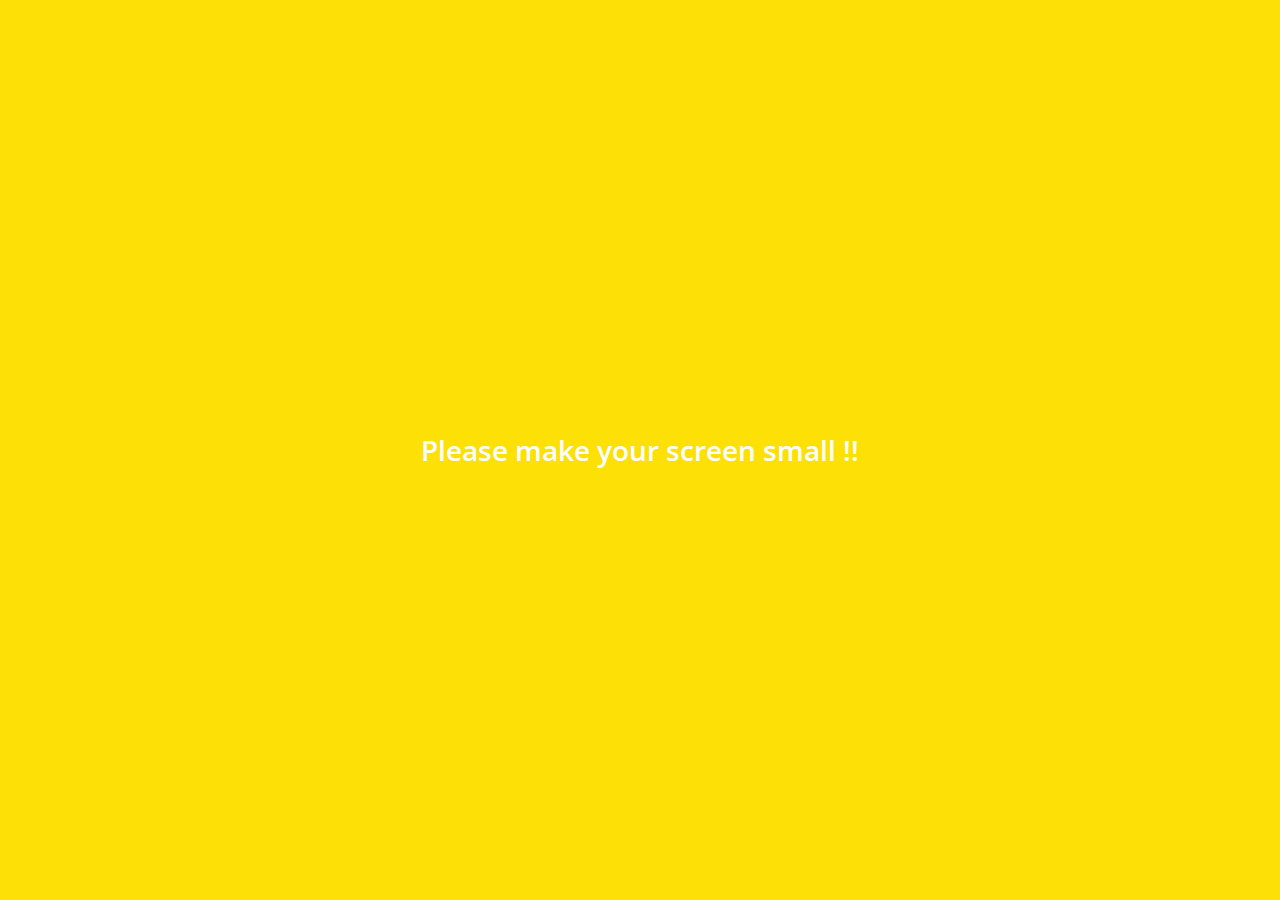
<file: index.html>
<!DOCTYPE html>
<html lang="en">
  <head>
    <meta charset="UTF-8" />
    <meta name="viewport" content="width=device-width, initial-scale=1.0" />
    <meta http-equiv="X-UA-Compatible" content="ie=edge" />
    <link
      rel="stylesheet"
      href="https://use.fontawesome.com/releases/v5.8.1/css/all.css"
      integrity="sha384-50oBUHEmvpQ+1lW4y57PTFmhCaXp0ML5d60M1M7uH2+nqUivzIebhndOJK28anvf"
      crossorigin="anonymous"
    />
    <link rel="stylesheet" href="css/style.css" />
    <title>Chats | Kakao Clone</title>
  </head>
  <body>
    <div class="status-bar">
      <div class="status-bar__column">
        <span class="status-bar__clock">
          10:14
        </span>
      </div>
      <div class="status-bar__column">
        <i class="fas fa-clock"></i>
        <i class="fas fa-volume-mute"></i>
        <i class="fas fa-wifi"></i>
        <span class="status-bar__battery-level">50%</span>
        <i class="fas fa-battery-half"></i>
      </div>
    </div>
    <header class="header">
      <div class="header__header-column">
        <h1 class="header__title">Chats</h1>
      </div>
      <div class="header__header-column">
        <span class="header__icon">
          <i class="fas fa-search"></i>
        </span>
        <span class="header__icon">
          <i class="far fa-comment"></i>
        </span>
        <span class="header__icon">
          <i class="fas fa-cog"></i>
        </span>
      </div>
    </header>
    <main class="chats">
      <ul class="chats__list">
        <li class="chats__chat chat">
          <a href="chat.html">
            <div class="chats__chat friend friend--lg">
              <div class="friend__column">
                <img src="images/avatar.png" class="m-avatar friend__avatar" />
                <div class="friend__content">
                  <span class="friend__name">
                    황민현
                  </span>
                  <span class="friend__bottom-text">
                    안녕?
                  </span>
                </div>
              </div>
              <div class="friend__column">
                <span class="chat__timestamp">
                  March 8
                </span>
              </div>
            </div>
          </a>
        </li>
      </ul>
    </main>
    <nav class="nav">
      <ul class="nav__list">
        <li class="nav__list-item">
          <a href="friends.html" class="nav__list-link">
            <i class="far fa-user"></i>
          </a>
        </li>
        <li class="nav__list-item">
          <a href="index.html" class="nav__list-link">
            <div class="nav__badge">7</div>
            <i class="fas fa-comments"></i>
          </a>
        </li>
        <li class="nav__list-item">
          <a href="find.html" class="nav__list-link">
            <i class="fas fa-search"></i>
          </a>
        </li>
        <li class="nav__list-item">
          <a href="more.html" class="nav__list-link">
            <i class="fas fa-ellipsis-h"></i>
          </a>
        </li>
      </ul>
    </nav>
    <div class="bigScreen">
      <span class="bigScreen__text">
        Please make your screen small !!
      </span>
    </div>
  </body>
</html>
</file>
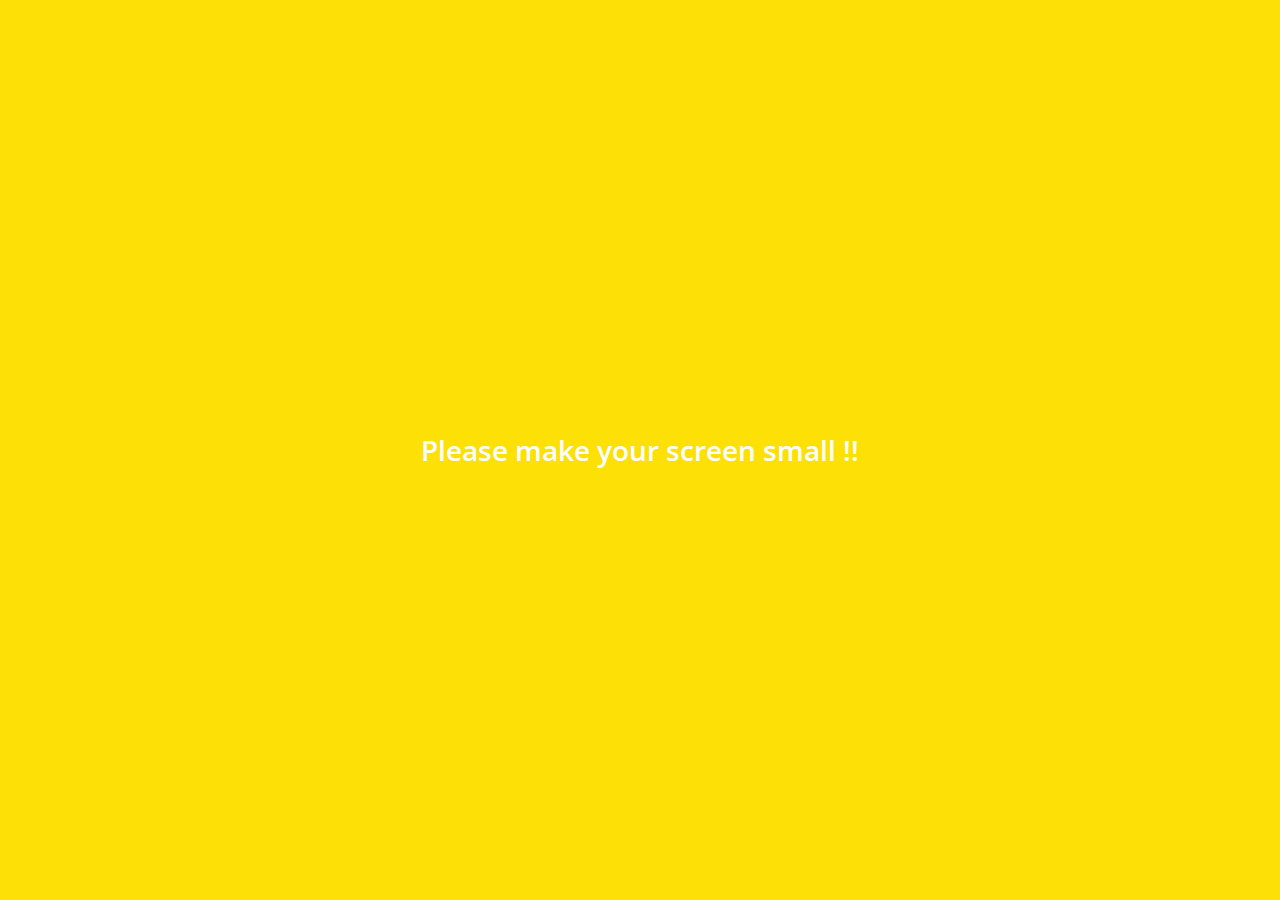
<file: chat.html>
<!DOCTYPE html>
<html lang="en">
  <head>
    <meta charset="UTF-8" />
    <meta name="viewport" content="width=device-width, initial-scale=1.0" />
    <meta http-equiv="X-UA-Compatible" content="ie=edge" />
    <link
      rel="stylesheet"
      href="https://use.fontawesome.com/releases/v5.8.1/css/all.css"
      integrity="sha384-50oBUHEmvpQ+1lW4y57PTFmhCaXp0ML5d60M1M7uH2+nqUivzIebhndOJK28anvf"
      crossorigin="anonymous"
    />
    <link rel="stylesheet" href="css/style.css" />
    <title>Chat | Kakao Clone</title>
  </head>
  <body class="chats-body">
    <div class="header-wrapper">
      <div class="status-bar">
        <div class="status-bar__column">
          <span class="status-bar__clock">
            10:14
          </span>
        </div>
        <div class="status-bar__column">
          <i class="fas fa-clock"></i>
          <i class="fas fa-volume-mute"></i>
          <i class="fas fa-wifi"></i>
          <span class="status-bar__battery-level">50%</span>
          <i class="fas fa-battery-half"></i>
        </div>
      </div>
      <header class="header chat-header">
        <div class="header__header-column">
          <a href="index.html" class="header__back-btn">
            <i class="fas fa-arrow-left"></i>
          </a>
          <h1 class="header-title chat-tt">황민현</h1>
        </div>
        <div class="header__header-column">
          <span class="header__icon">
            <i class="fas fa-search"></i>
          </span>
          <span class="header__icon">
            <i class="fas fa-bars"></i>
          </span>
        </div>
      </header>
    </div>
    <main class="chat-screen">
      <ul class="chat__messages">
        <span class="chat__timestamp">Friday, January 11, 2019</span>
        <li class="incoming-message message">
          <img src="images/avatar.png" class="g-avatar mesaage__avatar" />
          <div class="message__content">
            <h3 class="message__author">황민현</h3>
            <span class="message__bubble">
              수빈아
            </span>
            <span class="message__timestamp">20:39</span>
          </div>
        </li>
        <li class="sent-message message">
          <div class="message__content">
            <span class="message__timestamp">20:40</span>
            <span class="message__bubble">
              안녕 민현아~
            </span>
          </div>
        </li>
        <li class="incoming-message message">
          <img src="images/avatar.png" class="g-avatar mesaage__avatar" />
          <div class="message__content">
            <h3 class="message__author">황민현</h3>
            <span class="message__bubble">
              안녕?
            </span>
            <span class="message__timestamp">20:41</span>
          </div>
        </li>
      </ul>
    </main>
    <div class="chat__write--container">
      <input type="text" class="chat__write" class="chat__write-input" />
      <div class="chat__icon-left chat__icon">
        <i class="far fa-plus-square"></i>
      </div>
      <div class="chat__icon-right chat__icon">
        <span class="chat__write-icon">
          <i class="far fa-smile-wink"></i>
        </span>
        <span class="chat__write-icon">
          <i class="fas fa-microphone"></i>
        </span>
      </div>
    </div>
    <div class="bigScreen">
      <span class="bigScreen__text">
        Please make your screen small !!
      </span>
    </div>
  </body>
</html>
</file>
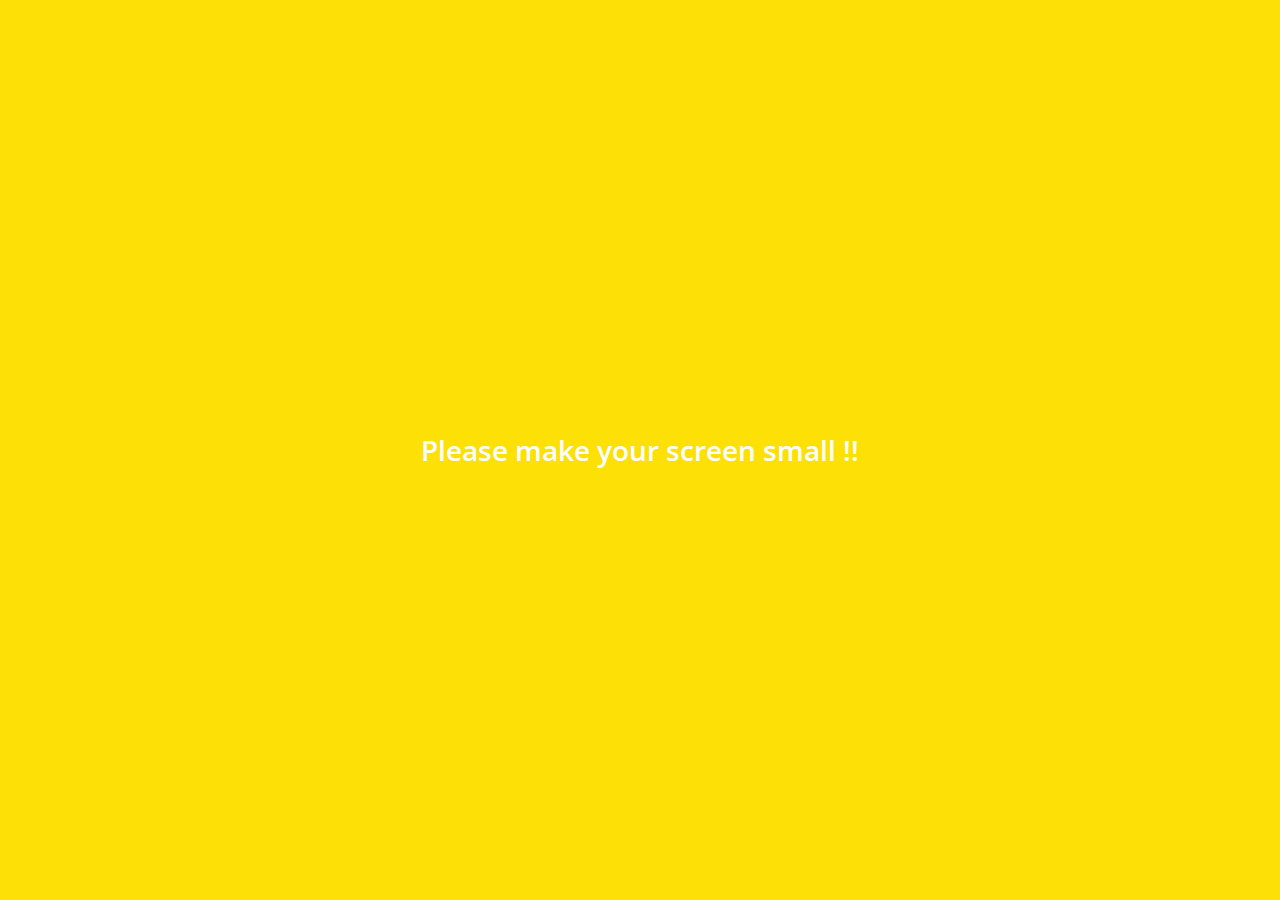
<file: find.html>
<!DOCTYPE html>
<html lang="en">
  <head>
    <meta charset="UTF-8" />
    <meta name="viewport" content="width=device-width, initial-scale=1.0" />
    <meta http-equiv="X-UA-Compatible" content="ie=edge" />
    <link
      rel="stylesheet"
      href="https://use.fontawesome.com/releases/v5.8.1/css/all.css"
      integrity="sha384-50oBUHEmvpQ+1lW4y57PTFmhCaXp0ML5d60M1M7uH2+nqUivzIebhndOJK28anvf"
      crossorigin="anonymous"
    />
    <link rel="stylesheet" href="css/style.css" />
    <title>Find| Kakao Clone</title>
  </head>
  <body>
    <div class="status-bar">
      <div class="status-bar__column">
        <span class="status-bar__clock">
          10:14
        </span>
      </div>
      <div class="status-bar__column">
        <i class="fas fa-clock"></i>
        <i class="fas fa-volume-mute"></i>
        <i class="fas fa-wifi"></i>
        <span class="status-bar__battery-level">50%</span>
        <i class="fas fa-battery-half"></i>
      </div>
    </div>
    <header class="header">
      <div class="header__header-column">
        <h1 class="header__title">Find</h1>
      </div>
      <div class="header__header-column">
        <span class="header__icon">
          <i class="fas fa-search"></i>
        </span>
        <span class="header__icon">
          <i class="fas fa-cog"></i>
        </span>
      </div>
    </header>
    <main class="find">
      <header class="find__header">
        <ul class="find__header-list">
          <li class="find__header-btn header-btn">
            <span class="header-btn__icon">
              <i class="fas fa-qrcode fa-2x"></i>
            </span>
            <span class="header-btn__title">
              QR Code
            </span>
          </li>
          <li class="find__header-btn header-btn">
            <span class="header-btn__icon">
              <i class="fas fa-user-plus fa-2x"></i>
            </span>
            <span class="header-btn__title">
              Add by Contects
            </span>
          </li>
          <li class="find__header-btn header-btn">
            <span class="header-btn__icon">
              <i class="fas fa-passport fa-2x"></i>
            </span>
            <span class="header-btn__title">
              Add by ID
            </span>
          </li>
          <li class="find__header-btn header-btn">
            <span class="header-btn__icon">
              <i class="far fa-envelope fa-2x"></i>
            </span>
            <span class="header-btn__title">
              Invite
            </span>
          </li>
        </ul>
      </header>
      <ul class="find__recommended">
        <h5 class="find__title">
          Recommended Friends
        </h5>
        <li class="find__friend friend friend--lg">
          <div class="friend__column">
            <img src="images/seok.jpg" class="friend__avatar" />
            <div class="friend__content">
              <span class="friend__name">
                이석민
              </span>
            </div>
          </div>
          <div class="friend__column">
            <div class="friend__add-btn">
              <i class="fas fa-user-plus"></i>
            </div>
          </div>
        </li>
      </ul>
    </main>
    <nav class="nav">
      <ul class="nav__list">
        <li class="nav__list-item">
          <a href="friends.html" class="nav__list-link">
            <i class="far fa-user"></i>
          </a>
        </li>
        <li class="nav__list-item">
          <a href="index.html" class="nav__list-link">
            <i class="far fa-comments"></i>
          </a>
        </li>
        <li class="nav__list-item">
          <a href="find.html" class="nav__list-link">
            <i class="fas fa-search"></i>
          </a>
        </li>
        <li class="nav__list-item">
          <a href="more.html" class="nav__list-link">
            <i class="fas fa-ellipsis-h"></i>
          </a>
        </li>
      </ul>
    </nav>
    <div class="bigScreen">
      <span class="bigScreen__text">
        Please make your screen small !!
      </span>
    </div>
  </body>
</html>
</file>
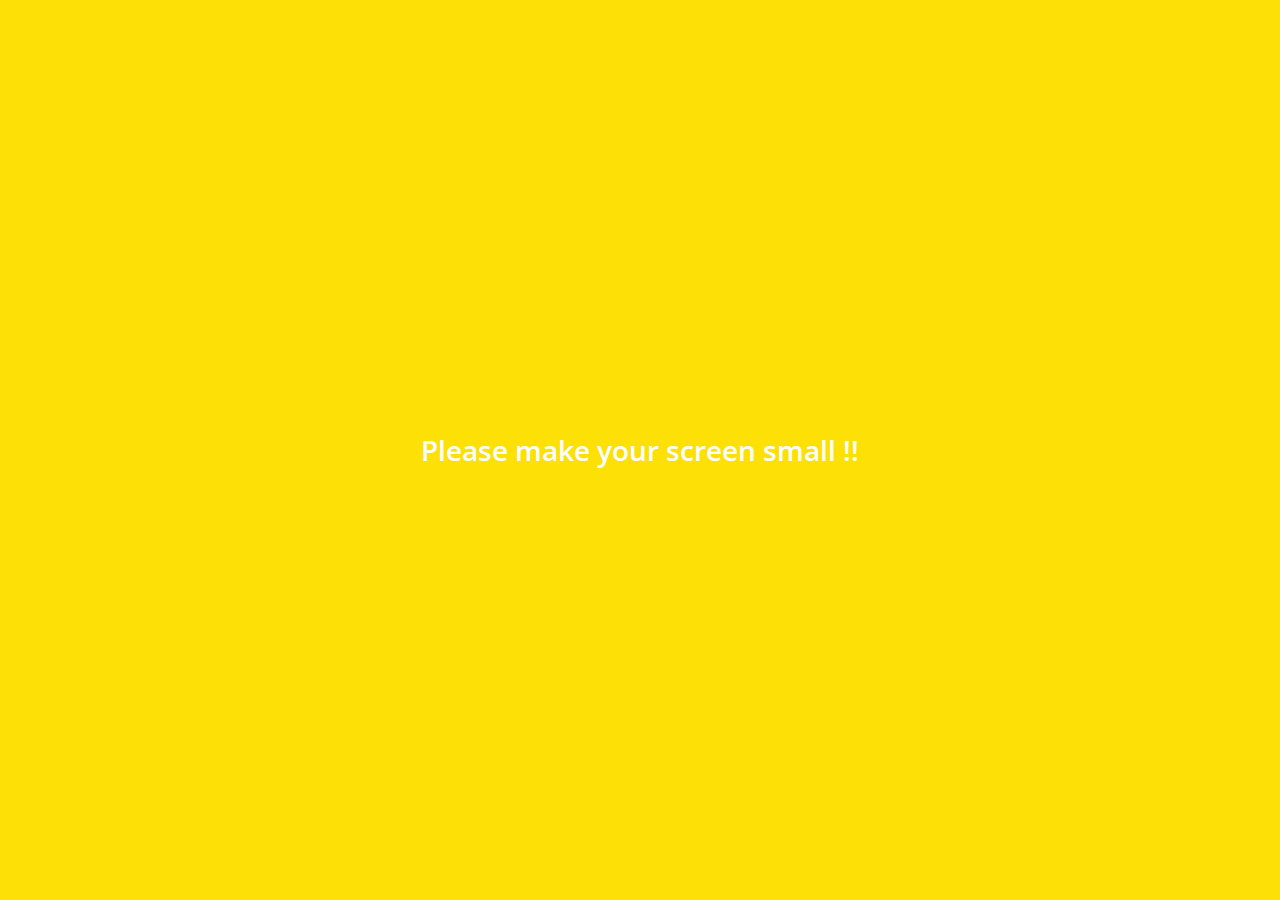
<file: friends.html>
<!DOCTYPE html>
<html lang="en">
  <head>
    <meta charset="UTF-8" />
    <meta name="viewport" content="width=device-width, initial-scale=1.0" />
    <meta http-equiv="X-UA-Compatible" content="ie=edge" />
    <link
      rel="stylesheet"
      href="https://use.fontawesome.com/releases/v5.8.1/css/all.css"
      integrity="sha384-50oBUHEmvpQ+1lW4y57PTFmhCaXp0ML5d60M1M7uH2+nqUivzIebhndOJK28anvf"
      crossorigin="anonymous"
    />
    <link rel="stylesheet" href="css/style.css" />
    <title>Friends | Kakao Clone</title>
  </head>
  <body>
    <div class="status-bar">
      <div class="status-bar__column">
        <span class="status-bar__clock">
          10:14
        </span>
      </div>
      <div class="status-bar__column">
        <i class="fas fa-clock"></i>
        <i class="fas fa-volume-mute"></i>
        <i class="fas fa-wifi"></i>
        <span class="status-bar__battery-level">50%</span>
        <i class="fas fa-battery-half"></i>
      </div>
    </div>
    <header class="header">
      <div class="header__header-column">
        <h1 class="header__title">Freinds</h1>
      </div>
      <div class="header__header-column">
        <span class="header__icon">
          <i class="fas fa-search"></i>
        </span>
        <span class="header__icon">
          <i class="fas fa-cog"></i>
        </span>
      </div>
    </header>
    <main class="friends">
      <header class="friends__header">
        <div class="friends__friend friend">
          <div class="friend__column">
            <img src="images/forest.jpg" class="g-avatar friend__avatar" />
            <div class="friend__content">
              <span class="friend__name">
                ㄱㅇ수빈
              </span>
              <span class="friend__status">
                봄이 옵니다
              </span>
            </div>
          </div>
        </div>
      </header>
      <div class="friends__plus">
        <h5 class="friends__title">Plus Friend</h5>
        <div class="friends__friend friend">
          <div class="friend__column">
            <img src="images/plus.jpg" class="friend__avatar" />
            <div class="friend__content">
              <span class="friend__name">
                Plus Friend
              </span>
            </div>
          </div>
        </div>
      </div>
      <ul class="friends__list">
        <h5 class="friends__title">Friends 1</h5>
        <li class="friends__friend friend friend--lg">
          <div class="friend__column">
            <img src="images/avatar.png" class="friend__avatar" />
            <div class="friend__content">
              <span class="friend__name">
                황민현
              </span>
              <span class="friend__status">
                넌 나의 우주
              </span>
            </div>
          </div>
          <div class="friend__column">
            <div class="friend__now-listening">
              <span>
                Universe(별의 언어) - 황민현
                <i class="fas fa-play"></i>
              </span>
            </div>
          </div>
        </li>
      </ul>
    </main>
    <nav class="nav">
      <ul class="nav__list">
        <li class="nav__list-item">
          <a href="friends.html" class="nav__list-link">
            <i class="fas fa-user"></i>
          </a>
        </li>
        <li class="nav__list-item">
          <a href="index.html" class="nav__list-link">
            <i class="far fa-comments"></i>
          </a>
        </li>
        <li class="nav__list-item">
          <a href="find.html" class="nav__list-link">
            <i class="fas fa-search"></i>
          </a>
        </li>
        <li class="nav__list-item">
          <a href="more.html" class="nav__list-link">
            <i class="fas fa-ellipsis-h"></i>
          </a>
        </li>
      </ul>
    </nav>
    <div class="bigScreen">
      <span class="bigScreen__text">
        Please make your screen small !!
      </span>
    </div>
  </body>
</html>
</file>
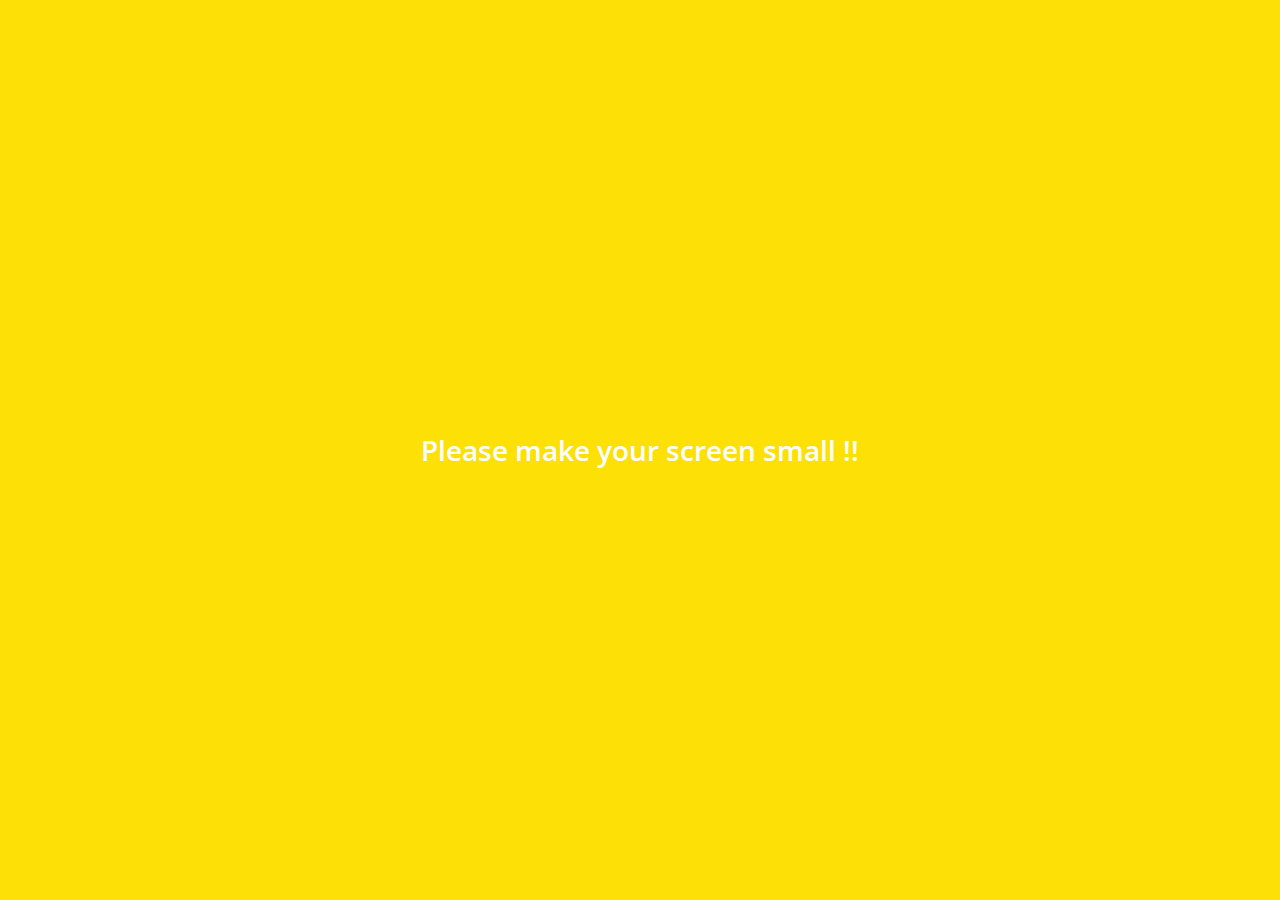
<file: more.html>
<!DOCTYPE html>
<html lang="en">
  <head>
    <meta charset="UTF-8" />
    <meta name="viewport" content="width=device-width, initial-scale=1.0" />
    <meta http-equiv="X-UA-Compatible" content="ie=edge" />
    <link
      rel="stylesheet"
      href="https://use.fontawesome.com/releases/v5.8.1/css/all.css"
      integrity="sha384-50oBUHEmvpQ+1lW4y57PTFmhCaXp0ML5d60M1M7uH2+nqUivzIebhndOJK28anvf"
      crossorigin="anonymous"
    />
    <link rel="stylesheet" href="css/style.css" />
    <title>More | Kakao Clone</title>
  </head>
  <body>
    <div class="status-bar">
      <div class="status-bar__column">
        <span class="status-bar__clock">
          10:14
        </span>
      </div>
      <div class="status-bar__column">
        <i class="fas fa-clock"></i>
        <i class="fas fa-volume-mute"></i>
        <i class="fas fa-wifi"></i>
        <span class="status-bar__battery-level">50%</span>
        <i class="fas fa-battery-half"></i>
      </div>
    </div>
    <header class="header">
      <div class="header__header-column">
        <h1 class="header__title">More</h1>
      </div>
      <div class="header__header-column">
        <span class="header__icon">
          <i class="fas fa-search"></i>
        </span>
        <span class="header__icon">
          <i class="fas fa-qrcode"></i>
        </span>
        <span class="header__icon">
          <a href="settings.html">
            <i class="fas fa-cog"></i>
          </a>
        </span>
      </div>
    </header>
    <main class="more">
      <header class="more__header">
        <div class="friends__friend friend friend--lg">
          <div class="friend__column">
            <img src="images/forest.jpg" class="g-avatar friend__avatar" />
            <div class="friend__content">
              <span class="friend__name">
                ㄱㅇ수빈
              </span>
              <span class="friend__status">
                sbin3837@naver.com
              </span>
            </div>
          </div>
          <div class="friend__column">
            <i class="far fa-comment-alt fa-2x"></i>
          </div>
        </div>
        <ul class="more__btn-list">
          <li class="more__btn">
            <span class="more__btn-cion">
              <i class="far fa-smile fa-2x"></i>
            </span>
            <span class="more__btn-title">
              Emoticons
            </span>
          </li>
          <li class="more__btn">
            <span class="more__btn-cion">
              <i class="fas fa-brush fa-2x"></i>
            </span>
            <span class="more__btn-title">
              Themes
            </span>
          </li>
          <li class="more__btn">
            <span class="more__btn-cion">
              <i class="fab fa-kickstarter-k fa-2x"></i>
            </span>
            <span class="more__btn-title">
              Account
            </span>
          </li>
        </ul>
      </header>
      <section class="more__suggestions">
        <h5 class="more__title">Suggestions</h5>
        <ul class="more__suggestions-list">
          <li class="more__suggestion suggestion">
            <span class="suggestion__icon">
              <i class="fas fa-quote-right fa-2x"></i>
            </span>
            <span class="suggestion__title">
              Kakao Story
            </span>
          </li>
          <li class="more__suggestion suggestion">
            <span class="suggestion__icon">
              <i class="fas fa-beer fa-2x"></i>
            </span>
            <span class="suggestion__title">
              Kakao Friends
            </span>
          </li>
          <li class="more__suggestion suggestion">
            <span class="suggestion__icon">
              <i class="fas fa-gamepad fa-2x"></i>
            </span>
            <span class="suggestion__title">
              Friends Gem
            </span>
          </li>
        </ul>
      </section>
    </main>
    <nav class="nav">
      <ul class="nav__list">
        <li class="nav__list-item">
          <a href="friends.html" class="nav__list-link">
            <i class="far fa-user"></i>
          </a>
        </li>
        <li class="nav__list-item">
          <a href="index.html" class="nav__list-link">
            <i class="far fa-comments"></i>
          </a>
        </li>
        <li class="nav__list-item">
          <a href="find.html" class="nav__list-link">
            <i class="fas fa-search"></i>
          </a>
        </li>
        <li class="nav__list-item">
          <a href="more.html" class="nav__list-link">
            <i class="fas fa-ellipsis-h"></i>
          </a>
        </li>
      </ul>
    </nav>
    <div class="bigScreen">
      <span class="bigScreen__text">
        Please make your screen small !!
      </span>
    </div>
  </body>
</html>
</file>
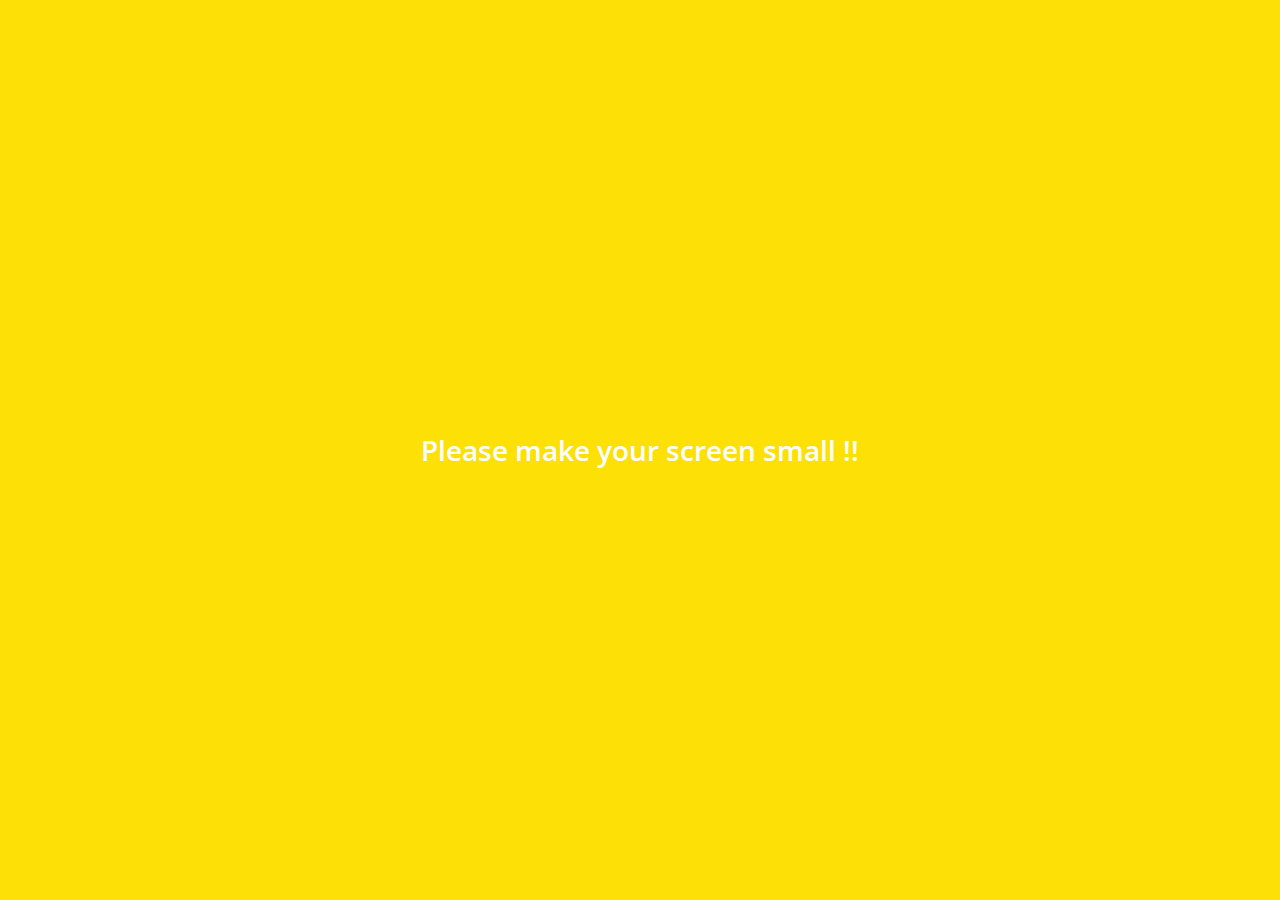
<file: settings.html>
<!DOCTYPE html>
<html lang="en">
  <head>
    <meta charset="UTF-8" />
    <meta name="viewport" content="width=device-width, initial-scale=1.0" />
    <meta http-equiv="X-UA-Compatible" content="ie=edge" />
    <link
      rel="stylesheet"
      href="https://use.fontawesome.com/releases/v5.8.1/css/all.css"
      integrity="sha384-50oBUHEmvpQ+1lW4y57PTFmhCaXp0ML5d60M1M7uH2+nqUivzIebhndOJK28anvf"
      crossorigin="anonymous"
    />
    <link rel="stylesheet" href="css/style.css" />
    <title>Settings | Kakao Clone</title>
  </head>
  <body>
    <div class="status-bar">
      <div class="status-bar__column">
        <span class="status-bar__clock">
          10:14
        </span>
      </div>
      <div class="status-bar__column">
        <i class="fas fa-clock"></i>
        <i class="fas fa-volume-mute"></i>
        <i class="fas fa-wifi"></i>
        <span class="status-bar__battery-level">50%</span>
        <i class="fas fa-battery-half"></i>
      </div>
    </div>
    <header class="header">
      <div class="header__header-column">
        <a href="more.html" class="header__back-btn">
          <i class="fas fa-arrow-left"></i>
        </a>
        <h1 class="header__title">Settings</h1>
      </div>
      <div class="header__header-column">
        <span class="header__icon">
          <i class="fas fa-search"></i>
        </span>
      </div>
    </header>
    <main class="settings">
      <section class="settings__sections">
        <ul class="settings__list">
          <li class="settings__setting">
            <span class="settings__icon">
              <i class="fas fa-lock"></i>
            </span>
            <span class="settings__title">Privacy</span>
          </li>
          <li class="settings__setting">
            <span class="settings__icon">
              <i class="fas fa-bell"></i>
            </span>
            <span class="settings__title">Notifications</span>
          </li>
          <li class="settings__setting">
            <span class="settings__icon">
              <i class="fas fa-user"></i>
            </span>
            <span class="settings__title">Friends</span>
          </li>
        </ul>
      </section>
      <section class="settings__sections">
        <ul class="settings__list">
          <li class="settings__setting">
            <span class="settings__icon">
              <i class="fas fa-lock"></i>
            </span>
            <span class="settings__title">Privacy</span>
          </li>
          <li class="settings__setting">
            <span class="settings__icon">
              <i class="fas fa-bell"></i>
            </span>
            <span class="settings__title">Notifications</span>
          </li>
          <li class="settings__setting">
            <span class="settings__icon">
              <i class="fas fa-user"></i>
            </span>
            <span class="settings__title">Friends</span>
          </li>
        </ul>
      </section>
    </main>
    <div class="bigScreen">
      <span class="bigScreen__text">
        Please make your screen small !!
      </span>
    </div>
  </body>
</html>
</file>
<file: css/style.css>
@import "reset.css";
@import url("https://fonts.googleapis.com/css?family=Open+Sans:300,400,600");
@import "status-bar.css";
@import "header.css";
@import "nav-bar.css";
@import "friend.css";
@import "friends.css";
@import "find.css";
@import "more.css";
@import "settings.css";
@import "chat.css";
@import "mobile.css";

* {
  box-sizing: border-box;
}

body {
  background-color: white;
  padding: 10px 20px;
  color: #020202;
  font-family: "Open Sans", -apple-system, BlinkMacSystemFont, "Segoe UI",
    Roboto, Oxygen, Ubuntu, Cantarell, "Open Sans", "Helvetica Neue", sans-serif;
}

a {
  color: inherit;
  text-decoration: none;
}

/* @keyframes fadeIn {
  from {
    opacity: 0;
    transform: translateY(50px);
  }
  to {
    opacity: 1;
    transform: none;
  }
} */

/* main {
  animation: fadeIn 0.5s ease-in-out;
} */
</file>
